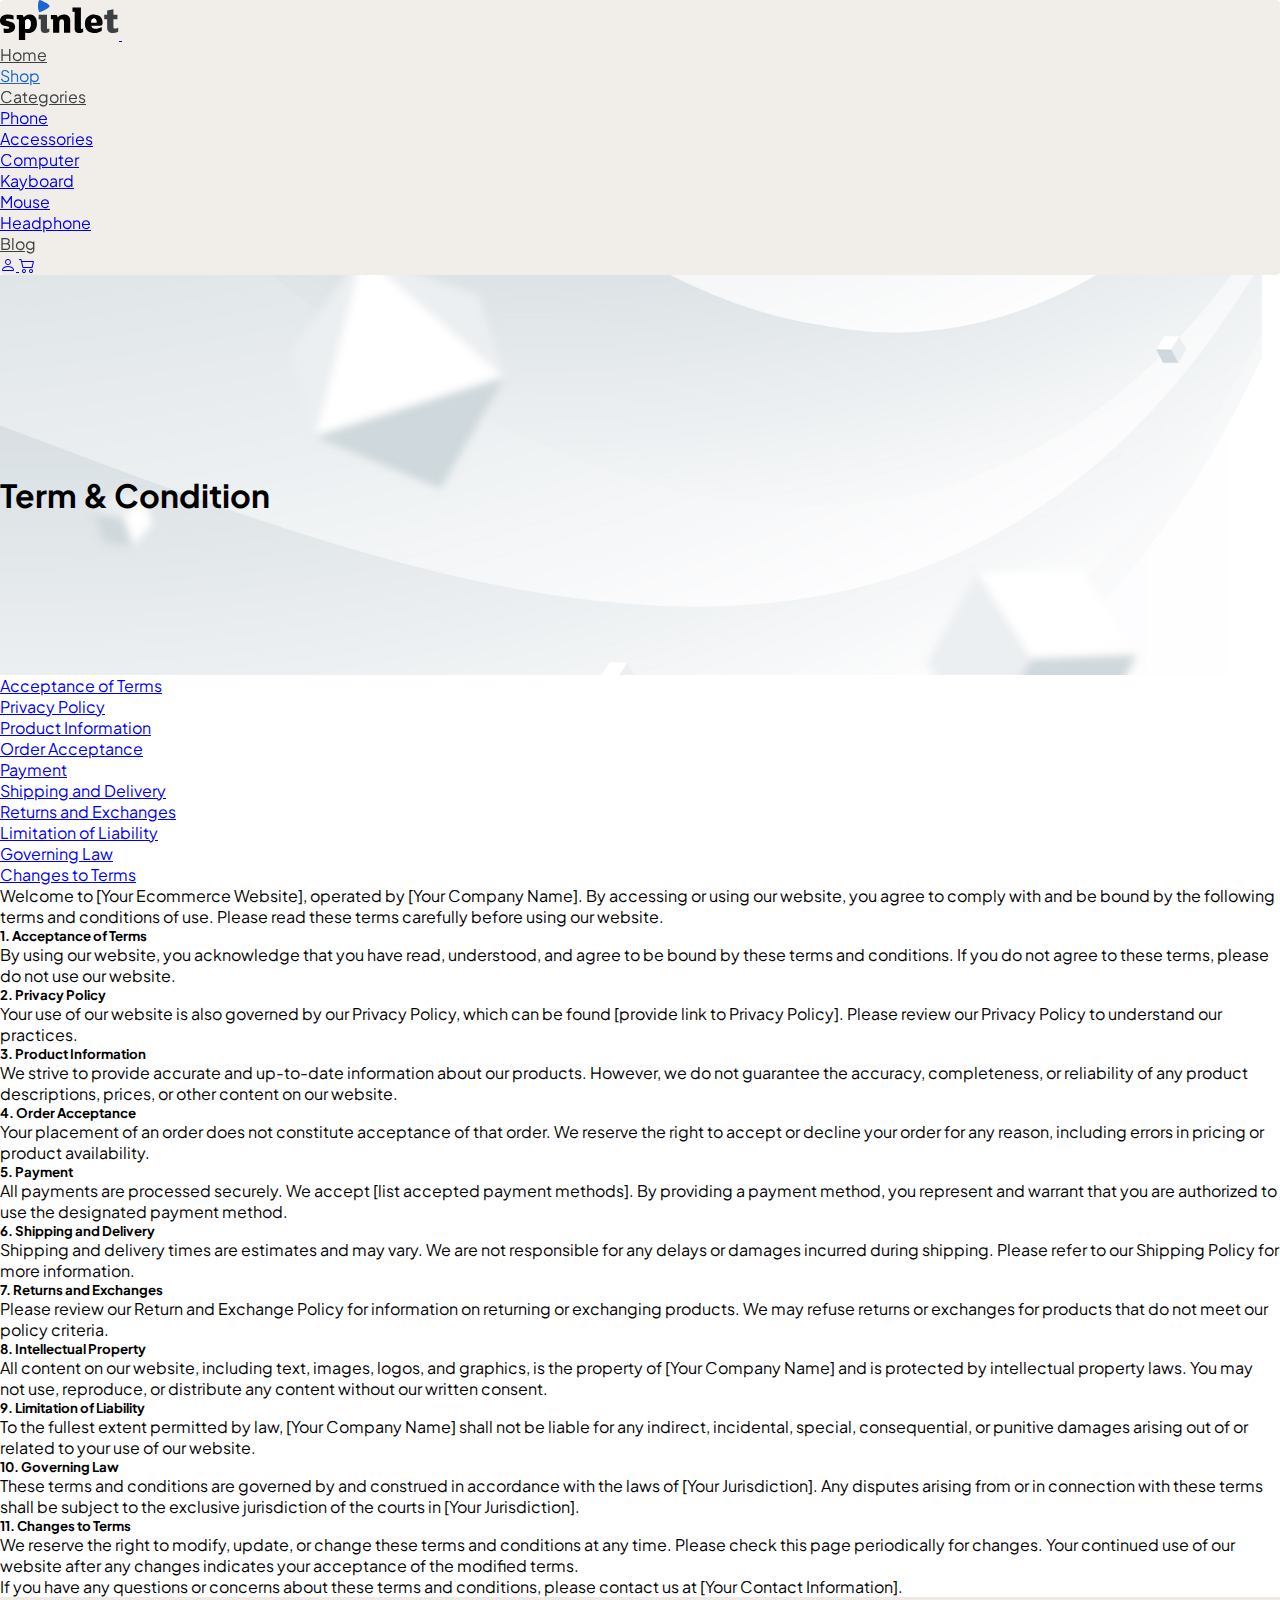
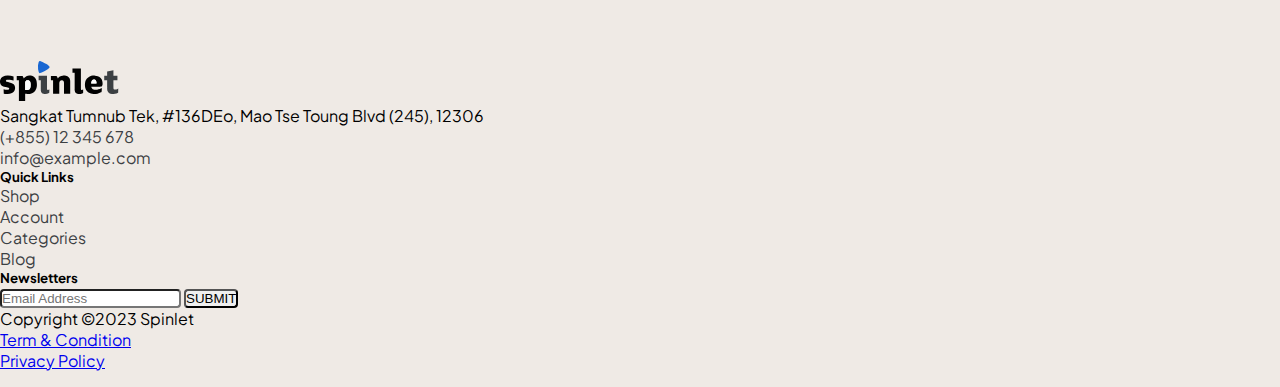
<file: pages/term-condition.html>
<!doctype html>
<html lang="en">

<head>
    <meta charset="utf-8">
    <meta name="viewport" content="width=device-width, initial-scale=1">
    <title>Spinlet</title>
    <link href="https://cdn.jsdelivr.net/npm/bootstrap@5.2.3/dist/css/bootstrap.min.css" rel="stylesheet"
        integrity="sha384-rbsA2VBKQhggwzxH7pPCaAqO46MgnOM80zW1RWuH61DGLwZJEdK2Kadq2F9CUG65" crossorigin="anonymous">

    <!-- Bootstrap Icons -->
    <link rel="stylesheet" href="https://cdn.jsdelivr.net/npm/bootstrap-icons@1.11.2/font/bootstrap-icons.min.css">

    <!-- Google fonts -->
    <link rel="preconnect" href="https://fonts.googleapis.com">
    <link rel="preconnect" href="https://fonts.gstatic.com" crossorigin>
    <link href="https://fonts.googleapis.com/css2?family=Noto+Sans+Khmer:wght@300;400;500;600;700;800;900&family=Plus+Jakarta+Sans:ital,wght@0,300;0,400;0,500;0,600;0,700;0,800;1,300;1,400;1,500;1,600;1,700;1,800&display=swap" rel="stylesheet">

    <!-- Custom Style -->
    <link rel="stylesheet" href="../css/style.css">
</head>

<body>

    <!-- Navbar -->
    <header>
        <div class="container-xl fixed-top mt-3">
            <nav class="navbar navbar-expand-lg ec_navbar shadow-sm">
                <div class="container-fluid">
                    <a class="navbar-brand" href="../index.html">
                        <svg style="height: 40px; width: auto;" viewBox="0 0 119 40" fill="none" xmlns="http://www.w3.org/2000/svg">
                            <g clip-path="url(#clip0_1935_314)"><path d="M2.62605e-05 19.6682C0.164873 19.1784 0.320729 18.6841 0.497565 18.1987C0.896195 17.0992 1.67547 16.3397 2.69303 15.802C4.19383 15.009 5.86444 14.5911 7.56201 14.5841C9.59199 14.5354 11.6164 14.8162 13.5564 15.4155V19.5199C13.1698 19.4031 12.8161 19.2623 12.449 19.1904C11.5792 18.9948 10.6998 18.8447 9.81442 18.741C8.96118 18.6836 8.10504 18.6836 7.2518 18.741C6.9296 18.756 6.54445 18.8368 6.31667 19.0406C6.05728 19.2716 5.89638 19.5933 5.86708 19.9393C5.85809 20.4007 6.26122 20.6793 6.67783 20.7962C7.59048 21.0523 8.53161 21.2141 9.43228 21.5002C10.594 21.848 11.7331 22.2672 12.8431 22.7555C14.051 23.3127 14.6609 24.4033 14.9412 25.6675C15.243 26.9956 15.0966 28.3861 14.5246 29.6222C14.0045 30.7876 13.0919 31.5171 11.9769 32.0503C10.3105 32.8533 8.53011 33.0839 6.7108 32.9866C5.74869 32.9356 4.78958 32.8023 3.76753 32.7005L3.60868 28.3564C4.18714 28.4582 4.73114 28.5676 5.27963 28.656C6.31517 28.8058 7.34771 28.9556 8.39074 28.638C8.88678 28.4882 9.20299 28.1512 9.24495 27.7168C9.28691 27.2823 8.89277 26.9408 8.51063 26.7835C7.96317 26.5843 7.40229 26.4241 6.83219 26.3042C5.957 26.0825 5.06683 25.9117 4.20363 25.6511C3.56194 25.4565 2.93862 25.2058 2.34085 24.9021C1.11799 24.2819 0.442116 23.2349 0.161876 21.9062C0.119915 21.7084 0.0464829 21.5167 -0.0119629 21.322C-0.00397031 20.7637 2.62605e-05 20.2125 2.62605e-05 19.6682Z" fill="#010101"/><path d="M40.3007 0C40.4216 0.10723 40.5526 0.202542 40.6919 0.284611C41.8908 0.846346 43.0896 1.38861 44.2885 1.95633C44.8775 2.23645 45.4874 2.4986 46.0194 2.87009C47.1044 3.62656 48.2673 4.27368 49.1665 5.2863C49.715 5.90496 49.7435 6.3873 49.1665 6.98648C48.2525 7.90072 47.21 8.67684 46.0719 9.29034C44.6302 10.1007 43.1481 10.8422 41.6675 11.5792C41.1999 11.8129 40.6754 11.9312 40.1808 12.114C39.49 12.3686 39.2008 12.1469 38.8621 11.365C38.5534 10.652 38.4485 9.85058 38.2626 9.08512C38.1742 8.72112 38.0903 8.35561 38.0333 7.98562C38.0326 7.80837 38.0431 7.63126 38.0648 7.45534C38.0468 6.41876 37.9749 5.38067 38.0169 4.34708C38.0423 3.70595 38.2147 3.06782 38.363 2.43718C38.4979 1.86646 38.5803 1.28824 38.8771 0.74748C39.1168 0.310076 39.3746 0.0584215 39.8796 0.0853848C39.9676 0.072427 40.0524 0.0434878 40.1299 0H40.3007Z" fill="#1967D2"/><path d="M25.1602 32.8233V40H18.905V19.3281H16.7305V14.9496C16.8399 14.9406 16.9373 14.9256 17.0302 14.9256H22.2753C22.3754 14.9095 22.478 14.9301 22.5641 14.9834C22.6503 15.0368 22.7143 15.1195 22.7444 15.2163C23.0666 15.9383 23.4382 16.6393 23.8279 17.4212C24.0287 17.1741 24.1681 16.9224 24.3764 16.7621C25.0268 16.2603 25.6667 15.7256 26.38 15.3301C27.3434 14.817 28.4222 14.5591 29.5136 14.5811C31.1726 14.5916 32.7881 14.8957 34.1758 15.9817C34.9566 16.5914 35.4721 17.3763 35.8992 18.2092C36.2406 18.8829 36.4713 19.6072 36.5825 20.3543C36.7744 21.668 36.9527 23.0041 36.9212 24.3268C36.8613 26.8539 36.091 29.1428 34.1593 30.9179C33.1942 31.8017 32.0328 32.3035 30.7874 32.6405C29.6487 32.9309 28.4714 33.0406 27.2987 32.9656C26.6018 32.9371 25.9065 32.8727 25.1602 32.8233ZM25.1602 28.948C26.0174 28.948 26.8176 28.99 27.6134 28.9391C28.8872 28.8582 29.8448 28.2755 30.2374 26.9917C30.4279 26.4302 30.5561 25.8495 30.6196 25.2601C30.7275 23.855 30.7605 22.4469 30.3199 21.0658C29.7204 19.2068 28.1619 18.9686 26.9 19.3222C25.8855 19.6023 25.2036 20.6059 25.1826 21.7189C25.1601 22.8918 25.1691 24.0647 25.1661 25.2391C25.1631 26.4135 25.1646 27.6223 25.1646 28.948H25.1602ZM53.0763 19.3207H50.8973V14.9182H55.501C56.8288 14.9182 56.8258 14.9182 57.2993 16.1495C57.4492 16.5494 57.635 16.9389 57.8613 17.4692C57.9947 17.3152 58.1197 17.1542 58.236 16.9868C58.6406 16.3187 59.312 15.9682 59.9324 15.5638C60.7581 15.026 61.7037 14.8373 62.6584 14.6845C63.7398 14.5085 64.8449 14.5395 65.9148 14.7759C68.1747 15.2762 69.6194 16.6228 70.0825 18.9237C70.1723 19.4279 70.2129 19.9396 70.2039 20.4516C70.2158 24.4462 70.2193 28.4407 70.2144 32.4353C70.2144 32.5177 70.2024 32.6001 70.1934 32.6959H63.9906V32.2361V21.674C63.9906 20.6778 63.4631 19.7476 62.7498 19.4884C61.7007 19.1094 60.5798 19.3072 60.0058 20.0247C59.5257 20.6447 59.2747 21.4115 59.2955 22.1952C59.2865 25.5297 59.2955 28.8642 59.2955 32.1986V32.6899H53.0763V19.3207ZM91.3223 25.657C91.424 26.2974 91.6875 26.9011 92.0881 27.4111C92.4837 27.9053 93.0125 28.2759 93.6121 28.4792C94.0347 28.641 94.5203 28.6425 94.9774 28.7114C95.2082 28.7458 95.4674 28.8507 95.6667 28.7833C96.1718 28.611 96.6783 28.8387 97.1788 28.6934C98.036 28.4447 98.9232 28.2829 99.7624 27.9893C100.452 27.7482 101.093 27.3662 101.831 27.0097C101.811 27.3587 101.789 27.6478 101.783 27.9369C101.783 28.1421 101.804 28.3489 101.802 28.5556C101.802 28.6919 101.771 28.8267 101.765 28.963C101.75 29.2626 101.765 29.5622 101.726 29.8618C101.685 30.2063 101.667 30.5733 101.526 30.8789C101.43 31.0841 101.158 31.2369 100.927 31.3493C99.8364 31.908 98.6874 32.3445 97.501 32.651C96.1523 32.9806 94.79 33.0315 93.4173 32.9641C91.6729 32.8802 90.0215 32.4802 88.5214 31.5335C87.3839 30.816 86.5882 29.8094 85.9498 28.6604C85.3713 27.6119 85.124 26.4779 84.9757 25.3065C84.8092 23.821 84.9005 22.318 85.2454 20.8636C85.5366 19.6212 86.1237 18.4675 86.9568 17.5006C87.6971 16.6019 88.6203 15.9712 89.6543 15.4409C90.6883 14.9107 91.7524 14.7204 92.8478 14.5616C93.5972 14.4508 94.3944 14.5317 95.1587 14.6291C96.0198 14.7398 96.8714 14.9151 97.7063 15.1533C98.1679 15.2837 98.583 15.5862 99.0086 15.8289C99.7767 16.2639 100.461 16.8325 101.029 17.5081C101.6 18.2035 102.014 19.0139 102.243 19.8839C102.509 20.9346 102.634 22.0162 102.613 23.1C102.634 23.8402 102.382 24.5623 101.904 25.1282C101.784 25.2948 101.617 25.4212 101.424 25.4907C100.981 25.5903 100.53 25.644 100.076 25.651C97.2418 25.6645 94.4064 25.651 91.5725 25.651L91.3223 25.657ZM91.1604 22.6012H96.1628C96.431 22.6012 96.4925 22.4514 96.5089 22.2207C96.5733 21.452 96.4283 20.6802 96.0893 19.9872C95.2606 18.32 92.9752 18.0684 91.9667 19.5379C91.3447 20.4516 91.2084 21.4987 91.1604 22.6012Z" fill="#010101"/><path d="M104.234 14.8613L107.065 14.8403L107.136 14.7744V10.6131L113.43 9.20947V14.7729L113.505 14.8418H117.431V19.1335H113.449C113.439 19.2728 113.422 19.3806 113.422 19.4885C113.422 21.9631 113.383 24.4392 113.439 26.9138C113.463 28.0104 113.954 28.5017 114.991 28.5287C115.916 28.5526 116.764 28.2186 117.617 27.9295C117.807 27.8636 117.948 27.6718 118.127 27.558C118.389 27.3902 118.501 27.5265 118.492 27.7872C118.462 28.5841 118.42 29.381 118.381 30.1839C118.348 30.5089 118.332 30.8354 118.332 31.1621C118.345 31.2719 118.324 31.3832 118.27 31.4799C118.216 31.5766 118.133 31.6536 118.032 31.6998C117.102 32.2532 116.065 32.6039 114.99 32.7289C113.986 32.8548 112.989 33.0824 111.964 32.9656C110.889 32.8656 109.853 32.5058 108.948 31.917C108.245 31.4527 107.966 30.7336 107.546 30.1105C107.304 29.748 107.31 29.2117 107.247 28.7369C107.184 28.262 107.173 27.7947 107.14 27.3228V19.2383L107.07 19.1679H104.222V14.9467L104.234 14.8613Z" fill="#3C4043"/><path d="M74.5858 11.8444C74.2292 11.8354 73.8725 11.8249 73.5158 11.8204C73.1592 11.8159 72.834 11.8204 72.4668 11.8204V7.49878H80.874C80.883 7.69501 80.8995 7.87776 80.8995 8.06051V27.7272C80.877 29.0185 81.4555 29.1638 82.5704 28.8162C82.7719 28.7409 82.9673 28.6503 83.1549 28.5451V31.5215C83.1559 31.6539 83.1164 31.7834 83.0416 31.8926C82.9669 32.0019 82.8605 32.0857 82.7368 32.1327C81.412 32.7873 80.0213 33.0015 78.5646 32.9851C77.5606 32.9731 76.6299 32.7454 75.8746 32.0998C75.4932 31.7626 75.207 31.3313 75.0444 30.849C74.8106 30.1329 74.7237 29.366 74.5948 28.617C74.5649 28.4328 74.6608 28.2335 74.6608 28.0403V12.4121C74.6608 12.2548 74.6533 12.0975 74.6488 11.9402L74.5858 11.8444Z" fill="#020202"/><path d="M49.3868 28.6245C49.4015 28.6637 49.4081 28.7055 49.4063 28.7473C49.3523 29.7555 49.2999 30.7636 49.2249 31.7702C49.2249 31.8646 49.0751 31.9725 48.9657 32.0324C47.5645 32.8293 46.0374 33.0809 44.4579 32.9521C43.7749 32.9142 43.1039 32.7571 42.4752 32.4877C41.8038 32.1747 41.3692 31.5261 41.0875 30.831C40.7413 29.9772 40.8027 29.0619 40.7998 28.1661C40.7893 25.3335 40.7998 22.5009 40.7998 19.6682V19.1709H38.6133V14.8643H47.0145V27.4366C47.0211 27.7237 47.0477 28.01 47.0939 28.2935C47.1569 28.7428 47.4086 29.008 47.8552 28.9586C48.3714 28.8751 48.8827 28.7636 49.3868 28.6245Z" fill="#3C4043"/><path d="M107.137 26.454V27.3123C106.786 27.0277 106.786 26.5978 107.137 26.454Z" fill="#FDFDFD"/><path d="M104.234 14.8613L104.212 14.9467L104.116 14.8897L104.234 14.8613Z" fill="#ECECEC"/><path d="M25.1646 28.948V25.2511C25.1646 24.0647 25.1645 22.9038 25.181 21.7309C25.202 20.6179 25.8839 19.6143 26.8984 19.3341C28.1603 18.9851 29.7128 19.2188 30.3183 21.0778C30.7678 22.4514 30.7319 23.8595 30.618 25.2721C30.5545 25.8615 30.4263 26.4422 30.2358 27.0037C29.8432 28.2815 28.8871 28.8642 27.6118 28.951C26.8235 28.99 26.0218 28.948 25.1646 28.948ZM91.1603 22.6012C91.2068 21.4927 91.3431 20.4456 91.9666 19.5364C92.9751 18.0639 95.2635 18.3155 96.0892 19.9858C96.4282 20.6787 96.5732 21.4505 96.5089 22.2192C96.4924 22.4484 96.4324 22.6012 96.1627 22.5997H91.4885L91.1603 22.6012Z" fill="#FDFDFD"/></g><defs><clipPath id="clip0_1935_314"><rect width="118.491" height="40" fill="white"/></clipPath></defs>
                        </svg>
                    </a>
                    <button class="navbar-toggler" type="button" data-bs-toggle="collapse"
                        data-bs-target="#navbarSupportedContent" aria-controls="navbarSupportedContent"
                        aria-expanded="false" aria-label="Toggle navigation">
                        <span class="navbar-toggler-icon"></span>
                    </button>
                    <div class="collapse navbar-collapse" id="navbarSupportedContent">
                        <ul class="navbar-nav me-auto mb-2 mb-lg-0">
                            <li class="nav-item">
                                <a class="nav-link" href="../index.html">Home</a>
                            </li>
                            <li class="nav-item">
                                <a class="nav-link active" aria-current="page" href="#">Shop</a>
                            </li>
                            <li class="nav-item dropdown">
                                <a class="nav-link dropdown-toggle" href="#" role="button" data-bs-toggle="dropdown"
                                    aria-expanded="false">
                                    Categories
                                </a>
                                <ul class="dropdown-menu">
                                    <li><a class="dropdown-item" href="shop.html">Phone</a></li>
                                    <li><a class="dropdown-item" href="shop.html">Accessories</a></li>
                                    <li><a class="dropdown-item" href="shop.html">Computer</a></li>
                                    <li><a class="dropdown-item" href="shop.html">Kayboard</a></li>
                                    <li><a class="dropdown-item" href="shop.html">Mouse</a></li>
                                    <li><a class="dropdown-item" href="shop.html">Headphone</a></li>
                                </ul>
                            </li>
                            <li class="nav-item">
                                <a href="#" class="nav-link">Blog</a>
                            </li>
                        </ul>
                        <div class="d-flex">
                            <a href="#" class="btn btn-light me-2">
                                <i class="bi bi-person"></i>
                            </a>
                            <a href="#" class="btn btn-light">
                                <i class="bi bi-cart2"></i>
                            </a>
                        </div>
                    </div>
                </div>
            </nav>
        </div>
    </header>

    <!-- Content Title -->
    <main class="content_title">
        <div class="wrapper">
            <div class="background">
                <img src="../img/abstract_background.jpg" alt="">
            </div>
            <div class="container-xl title">
                <h1>Term & Condition</h1>
            </div>
        </div>
    </main>

    <!-- Product -->
    <main class="product my-5">
        <div class="wrapper">
            <div class="container-xl">
                <div class="row">
                    <div class="col-md-3">
                        <div class="card">
                            <div class="card-body">
                                <ol>
                                    <li><a class="text-dark" href="#Acceptance-of-Terms">Acceptance of Terms</a></li>
                                    <li><a class="text-dark" href="#Privacy-Policy">Privacy Policy</a></li>
                                    <li><a class="text-dark" href="#Product-Information">Product Information</a></li>
                                    <li><a class="text-dark" href="#Order-Acceptance">Order Acceptance</a></li>
                                    <li><a class="text-dark" href="#Payment">Payment</a></li>
                                    <li><a class="text-dark" href="#Shipping-and-Delivery">Shipping and Delivery</a></li>
                                    <li><a class="text-dark" href="#Returns-and-Exchanges">Returns and Exchanges</a></li>
                                    <li><a class="text-dark" href="#Limitation-of-Liability">Limitation of Liability</a></li>
                                    <li><a class="text-dark" href="#Governing-Law">Governing Law</a></li>
                                    <li><a class="text-dark" href="#Changes-to-Terms">Changes to Terms</a></li>
                                </ol>
                            </div>
                        </div>
                    </div>
                    <div class="col-md-9">
                        <p>Welcome to [Your Ecommerce Website], operated by [Your Company Name]. By accessing or using our website, you agree to comply with and be bound by the following terms and conditions of use. Please read these terms carefully before using our website.</p>
                        
                        <h5 id="Acceptance-of-Terms">1. Acceptance of Terms</h5>
                        <p>By using our website, you acknowledge that you have read, understood, and agree to be bound by these terms and conditions. If you do not agree to these terms, please do not use our website.</p>
                        
                        <h5 id="Privacy-Policy">2. Privacy Policy</h5>
                        <p>Your use of our website is also governed by our Privacy Policy, which can be found [provide link to Privacy Policy]. Please review our Privacy Policy to understand our practices.</p>
                        
                        <h5 id="Product-Information">3. Product Information</h5>
                        <p>We strive to provide accurate and up-to-date information about our products. However, we do not guarantee the accuracy, completeness, or reliability of any product descriptions, prices, or other content on our website.</p>

                        <h5 id="Order-Acceptance">4. Order Acceptance</h5>
                        <p>Your placement of an order does not constitute acceptance of that order. We reserve the right to accept or decline your order for any reason, including errors in pricing or product availability.</p>

                        <h5 id="Payment">5. Payment</h5>
                        <p>All payments are processed securely. We accept [list accepted payment methods]. By providing a payment method, you represent and warrant that you are authorized to use the designated payment method.</p>

                        <h5 id="Shipping-and-Delivery">6. Shipping and Delivery</h5>
                        <p>Shipping and delivery times are estimates and may vary. We are not responsible for any delays or damages incurred during shipping. Please refer to our Shipping Policy for more information.</p>

                        <h5 id="Returns-and-Exchanges">7. Returns and Exchanges</h5>
                        <p>Please review our Return and Exchange Policy for information on returning or exchanging products. We may refuse returns or exchanges for products that do not meet our policy criteria.</p>

                        <h5 id="Intellectual-Property">8. Intellectual Property</h5>
                        <p>All content on our website, including text, images, logos, and graphics, is the property of [Your Company Name] and is protected by intellectual property laws. You may not use, reproduce, or distribute any content without our written consent.</p>

                        <h5 id="Limitation-of-Liability">9. Limitation of Liability</h5>
                        <p>To the fullest extent permitted by law, [Your Company Name] shall not be liable for any indirect, incidental, special, consequential, or punitive damages arising out of or related to your use of our website.</p>

                        <h5 id="Governing-Law">10. Governing Law</h5>
                        <p>These terms and conditions are governed by and construed in accordance with the laws of [Your Jurisdiction]. Any disputes arising from or in connection with these terms shall be subject to the exclusive jurisdiction of the courts in [Your Jurisdiction].</p>

                        <h5 id="Changes-to-Terms">11. Changes to Terms</h5>
                        <p>We reserve the right to modify, update, or change these terms and conditions at any time. Please check this page periodically for changes. Your continued use of our website after any changes indicates your acceptance of the modified terms.</p>

                        <p>If you have any questions or concerns about these terms and conditions, please contact us at [Your Contact Information].</p>
                    </div>
                </div>
            </div>
        </div>
    </main>

    <!-- Footer -->
    <footer class="footer">
        <div class="wrapper">
            <div class="container-xl">
                <div class="row">
                    <div class="col-md-4">
                        <a class="navbar-brand mb-3" href="#">
                            <svg style="height: 40px; width: auto;" viewBox="0 0 119 40" fill="none" xmlns="http://www.w3.org/2000/svg">
                                <g clip-path="url(#clip0_1935_314)"><path d="M2.62605e-05 19.6682C0.164873 19.1784 0.320729 18.6841 0.497565 18.1987C0.896195 17.0992 1.67547 16.3397 2.69303 15.802C4.19383 15.009 5.86444 14.5911 7.56201 14.5841C9.59199 14.5354 11.6164 14.8162 13.5564 15.4155V19.5199C13.1698 19.4031 12.8161 19.2623 12.449 19.1904C11.5792 18.9948 10.6998 18.8447 9.81442 18.741C8.96118 18.6836 8.10504 18.6836 7.2518 18.741C6.9296 18.756 6.54445 18.8368 6.31667 19.0406C6.05728 19.2716 5.89638 19.5933 5.86708 19.9393C5.85809 20.4007 6.26122 20.6793 6.67783 20.7962C7.59048 21.0523 8.53161 21.2141 9.43228 21.5002C10.594 21.848 11.7331 22.2672 12.8431 22.7555C14.051 23.3127 14.6609 24.4033 14.9412 25.6675C15.243 26.9956 15.0966 28.3861 14.5246 29.6222C14.0045 30.7876 13.0919 31.5171 11.9769 32.0503C10.3105 32.8533 8.53011 33.0839 6.7108 32.9866C5.74869 32.9356 4.78958 32.8023 3.76753 32.7005L3.60868 28.3564C4.18714 28.4582 4.73114 28.5676 5.27963 28.656C6.31517 28.8058 7.34771 28.9556 8.39074 28.638C8.88678 28.4882 9.20299 28.1512 9.24495 27.7168C9.28691 27.2823 8.89277 26.9408 8.51063 26.7835C7.96317 26.5843 7.40229 26.4241 6.83219 26.3042C5.957 26.0825 5.06683 25.9117 4.20363 25.6511C3.56194 25.4565 2.93862 25.2058 2.34085 24.9021C1.11799 24.2819 0.442116 23.2349 0.161876 21.9062C0.119915 21.7084 0.0464829 21.5167 -0.0119629 21.322C-0.00397031 20.7637 2.62605e-05 20.2125 2.62605e-05 19.6682Z" fill="#010101"/><path d="M40.3007 0C40.4216 0.10723 40.5526 0.202542 40.6919 0.284611C41.8908 0.846346 43.0896 1.38861 44.2885 1.95633C44.8775 2.23645 45.4874 2.4986 46.0194 2.87009C47.1044 3.62656 48.2673 4.27368 49.1665 5.2863C49.715 5.90496 49.7435 6.3873 49.1665 6.98648C48.2525 7.90072 47.21 8.67684 46.0719 9.29034C44.6302 10.1007 43.1481 10.8422 41.6675 11.5792C41.1999 11.8129 40.6754 11.9312 40.1808 12.114C39.49 12.3686 39.2008 12.1469 38.8621 11.365C38.5534 10.652 38.4485 9.85058 38.2626 9.08512C38.1742 8.72112 38.0903 8.35561 38.0333 7.98562C38.0326 7.80837 38.0431 7.63126 38.0648 7.45534C38.0468 6.41876 37.9749 5.38067 38.0169 4.34708C38.0423 3.70595 38.2147 3.06782 38.363 2.43718C38.4979 1.86646 38.5803 1.28824 38.8771 0.74748C39.1168 0.310076 39.3746 0.0584215 39.8796 0.0853848C39.9676 0.072427 40.0524 0.0434878 40.1299 0H40.3007Z" fill="#1967D2"/><path d="M25.1602 32.8233V40H18.905V19.3281H16.7305V14.9496C16.8399 14.9406 16.9373 14.9256 17.0302 14.9256H22.2753C22.3754 14.9095 22.478 14.9301 22.5641 14.9834C22.6503 15.0368 22.7143 15.1195 22.7444 15.2163C23.0666 15.9383 23.4382 16.6393 23.8279 17.4212C24.0287 17.1741 24.1681 16.9224 24.3764 16.7621C25.0268 16.2603 25.6667 15.7256 26.38 15.3301C27.3434 14.817 28.4222 14.5591 29.5136 14.5811C31.1726 14.5916 32.7881 14.8957 34.1758 15.9817C34.9566 16.5914 35.4721 17.3763 35.8992 18.2092C36.2406 18.8829 36.4713 19.6072 36.5825 20.3543C36.7744 21.668 36.9527 23.0041 36.9212 24.3268C36.8613 26.8539 36.091 29.1428 34.1593 30.9179C33.1942 31.8017 32.0328 32.3035 30.7874 32.6405C29.6487 32.9309 28.4714 33.0406 27.2987 32.9656C26.6018 32.9371 25.9065 32.8727 25.1602 32.8233ZM25.1602 28.948C26.0174 28.948 26.8176 28.99 27.6134 28.9391C28.8872 28.8582 29.8448 28.2755 30.2374 26.9917C30.4279 26.4302 30.5561 25.8495 30.6196 25.2601C30.7275 23.855 30.7605 22.4469 30.3199 21.0658C29.7204 19.2068 28.1619 18.9686 26.9 19.3222C25.8855 19.6023 25.2036 20.6059 25.1826 21.7189C25.1601 22.8918 25.1691 24.0647 25.1661 25.2391C25.1631 26.4135 25.1646 27.6223 25.1646 28.948H25.1602ZM53.0763 19.3207H50.8973V14.9182H55.501C56.8288 14.9182 56.8258 14.9182 57.2993 16.1495C57.4492 16.5494 57.635 16.9389 57.8613 17.4692C57.9947 17.3152 58.1197 17.1542 58.236 16.9868C58.6406 16.3187 59.312 15.9682 59.9324 15.5638C60.7581 15.026 61.7037 14.8373 62.6584 14.6845C63.7398 14.5085 64.8449 14.5395 65.9148 14.7759C68.1747 15.2762 69.6194 16.6228 70.0825 18.9237C70.1723 19.4279 70.2129 19.9396 70.2039 20.4516C70.2158 24.4462 70.2193 28.4407 70.2144 32.4353C70.2144 32.5177 70.2024 32.6001 70.1934 32.6959H63.9906V32.2361V21.674C63.9906 20.6778 63.4631 19.7476 62.7498 19.4884C61.7007 19.1094 60.5798 19.3072 60.0058 20.0247C59.5257 20.6447 59.2747 21.4115 59.2955 22.1952C59.2865 25.5297 59.2955 28.8642 59.2955 32.1986V32.6899H53.0763V19.3207ZM91.3223 25.657C91.424 26.2974 91.6875 26.9011 92.0881 27.4111C92.4837 27.9053 93.0125 28.2759 93.6121 28.4792C94.0347 28.641 94.5203 28.6425 94.9774 28.7114C95.2082 28.7458 95.4674 28.8507 95.6667 28.7833C96.1718 28.611 96.6783 28.8387 97.1788 28.6934C98.036 28.4447 98.9232 28.2829 99.7624 27.9893C100.452 27.7482 101.093 27.3662 101.831 27.0097C101.811 27.3587 101.789 27.6478 101.783 27.9369C101.783 28.1421 101.804 28.3489 101.802 28.5556C101.802 28.6919 101.771 28.8267 101.765 28.963C101.75 29.2626 101.765 29.5622 101.726 29.8618C101.685 30.2063 101.667 30.5733 101.526 30.8789C101.43 31.0841 101.158 31.2369 100.927 31.3493C99.8364 31.908 98.6874 32.3445 97.501 32.651C96.1523 32.9806 94.79 33.0315 93.4173 32.9641C91.6729 32.8802 90.0215 32.4802 88.5214 31.5335C87.3839 30.816 86.5882 29.8094 85.9498 28.6604C85.3713 27.6119 85.124 26.4779 84.9757 25.3065C84.8092 23.821 84.9005 22.318 85.2454 20.8636C85.5366 19.6212 86.1237 18.4675 86.9568 17.5006C87.6971 16.6019 88.6203 15.9712 89.6543 15.4409C90.6883 14.9107 91.7524 14.7204 92.8478 14.5616C93.5972 14.4508 94.3944 14.5317 95.1587 14.6291C96.0198 14.7398 96.8714 14.9151 97.7063 15.1533C98.1679 15.2837 98.583 15.5862 99.0086 15.8289C99.7767 16.2639 100.461 16.8325 101.029 17.5081C101.6 18.2035 102.014 19.0139 102.243 19.8839C102.509 20.9346 102.634 22.0162 102.613 23.1C102.634 23.8402 102.382 24.5623 101.904 25.1282C101.784 25.2948 101.617 25.4212 101.424 25.4907C100.981 25.5903 100.53 25.644 100.076 25.651C97.2418 25.6645 94.4064 25.651 91.5725 25.651L91.3223 25.657ZM91.1604 22.6012H96.1628C96.431 22.6012 96.4925 22.4514 96.5089 22.2207C96.5733 21.452 96.4283 20.6802 96.0893 19.9872C95.2606 18.32 92.9752 18.0684 91.9667 19.5379C91.3447 20.4516 91.2084 21.4987 91.1604 22.6012Z" fill="#010101"/><path d="M104.234 14.8613L107.065 14.8403L107.136 14.7744V10.6131L113.43 9.20947V14.7729L113.505 14.8418H117.431V19.1335H113.449C113.439 19.2728 113.422 19.3806 113.422 19.4885C113.422 21.9631 113.383 24.4392 113.439 26.9138C113.463 28.0104 113.954 28.5017 114.991 28.5287C115.916 28.5526 116.764 28.2186 117.617 27.9295C117.807 27.8636 117.948 27.6718 118.127 27.558C118.389 27.3902 118.501 27.5265 118.492 27.7872C118.462 28.5841 118.42 29.381 118.381 30.1839C118.348 30.5089 118.332 30.8354 118.332 31.1621C118.345 31.2719 118.324 31.3832 118.27 31.4799C118.216 31.5766 118.133 31.6536 118.032 31.6998C117.102 32.2532 116.065 32.6039 114.99 32.7289C113.986 32.8548 112.989 33.0824 111.964 32.9656C110.889 32.8656 109.853 32.5058 108.948 31.917C108.245 31.4527 107.966 30.7336 107.546 30.1105C107.304 29.748 107.31 29.2117 107.247 28.7369C107.184 28.262 107.173 27.7947 107.14 27.3228V19.2383L107.07 19.1679H104.222V14.9467L104.234 14.8613Z" fill="#3C4043"/><path d="M74.5858 11.8444C74.2292 11.8354 73.8725 11.8249 73.5158 11.8204C73.1592 11.8159 72.834 11.8204 72.4668 11.8204V7.49878H80.874C80.883 7.69501 80.8995 7.87776 80.8995 8.06051V27.7272C80.877 29.0185 81.4555 29.1638 82.5704 28.8162C82.7719 28.7409 82.9673 28.6503 83.1549 28.5451V31.5215C83.1559 31.6539 83.1164 31.7834 83.0416 31.8926C82.9669 32.0019 82.8605 32.0857 82.7368 32.1327C81.412 32.7873 80.0213 33.0015 78.5646 32.9851C77.5606 32.9731 76.6299 32.7454 75.8746 32.0998C75.4932 31.7626 75.207 31.3313 75.0444 30.849C74.8106 30.1329 74.7237 29.366 74.5948 28.617C74.5649 28.4328 74.6608 28.2335 74.6608 28.0403V12.4121C74.6608 12.2548 74.6533 12.0975 74.6488 11.9402L74.5858 11.8444Z" fill="#020202"/><path d="M49.3868 28.6245C49.4015 28.6637 49.4081 28.7055 49.4063 28.7473C49.3523 29.7555 49.2999 30.7636 49.2249 31.7702C49.2249 31.8646 49.0751 31.9725 48.9657 32.0324C47.5645 32.8293 46.0374 33.0809 44.4579 32.9521C43.7749 32.9142 43.1039 32.7571 42.4752 32.4877C41.8038 32.1747 41.3692 31.5261 41.0875 30.831C40.7413 29.9772 40.8027 29.0619 40.7998 28.1661C40.7893 25.3335 40.7998 22.5009 40.7998 19.6682V19.1709H38.6133V14.8643H47.0145V27.4366C47.0211 27.7237 47.0477 28.01 47.0939 28.2935C47.1569 28.7428 47.4086 29.008 47.8552 28.9586C48.3714 28.8751 48.8827 28.7636 49.3868 28.6245Z" fill="#3C4043"/><path d="M107.137 26.454V27.3123C106.786 27.0277 106.786 26.5978 107.137 26.454Z" fill="#FDFDFD"/><path d="M104.234 14.8613L104.212 14.9467L104.116 14.8897L104.234 14.8613Z" fill="#ECECEC"/><path d="M25.1646 28.948V25.2511C25.1646 24.0647 25.1645 22.9038 25.181 21.7309C25.202 20.6179 25.8839 19.6143 26.8984 19.3341C28.1603 18.9851 29.7128 19.2188 30.3183 21.0778C30.7678 22.4514 30.7319 23.8595 30.618 25.2721C30.5545 25.8615 30.4263 26.4422 30.2358 27.0037C29.8432 28.2815 28.8871 28.8642 27.6118 28.951C26.8235 28.99 26.0218 28.948 25.1646 28.948ZM91.1603 22.6012C91.2068 21.4927 91.3431 20.4456 91.9666 19.5364C92.9751 18.0639 95.2635 18.3155 96.0892 19.9858C96.4282 20.6787 96.5732 21.4505 96.5089 22.2192C96.4924 22.4484 96.4324 22.6012 96.1627 22.5997H91.4885L91.1603 22.6012Z" fill="#FDFDFD"/></g><defs><clipPath id="clip0_1935_314"><rect width="118.491" height="40" fill="white"/></clipPath></defs>
                            </svg>
                        </a>
                        <p>Sangkat Tumnub Tek, #136DEo, Mao Tse Toung Blvd (245), 12306</p>
                        <ul class="footer_menu">
                            <li><a href="#">(+855) 12 345 678</a></li>
                            <li><a href="#">info@example.com</a></li>
                        </ul>
                    </div>
                    <div class="col-md-4">
                        <h5 class="mb-3">Quick Links</h5>
                        <ul class="footer_menu">
                            <li><a href="#">Shop</a></li>
                            <li><a href="#">Account</a></li>
                            <li><a href="#">Categories</a></li>
                            <li><a href="#">Blog</a></li>
                        </ul>
                    </div>
                    <div class="col-md-4">
                        <h5 class="mb-3">Newsletters</h5>
                        <form>
                            <input type="text" class="form-control mb-2" placeholder="Email Address">
                            <button class="btn btn-dark">Submit</button>
                        </form>
                    </div>
                    <div class="col-md-12 mt-4">
                        <div class="d-flex justify-content-between">
                            <p>Copyright ©2023 Spinlet</p>
                            <ul class="nav">
                                <li class="nav-item">
                                    <a class="nav-link" href="#">Term & Condition</a>
                                </li>
                                <li class="nav-item">
                                    <a class="nav-link" href="#">Privacy Policy</a>
                                </li>
                            </ul>
                        </div>
                    </div>
                </div>
            </div>
        </div>
    </footer>

    <script src="https://cdn.jsdelivr.net/npm/bootstrap@5.2.3/dist/js/bootstrap.bundle.min.js"
        integrity="sha384-kenU1KFdBIe4zVF0s0G1M5b4hcpxyD9F7jL+jjXkk+Q2h455rYXK/7HAuoJl+0I4"
        crossorigin="anonymous"></script>
</body>

</html>
</file>
<file: css/style.css>
* {
  margin: 0;
  padding: 0;
  box-sizing: border-box;
}

body {
  font-family: "Plus Jakarta Sans", "Noto Sans Khmer", sans-serif;
}

.btn, .form-control {
  border-radius: 4px !important;
  box-shadow: none !important;
}

.btn {
  text-transform: uppercase;
}

.ec_navbar {
  background: rgba(239, 234, 229, 0.85);
  border-radius: 4px;
  -webkit-backdrop-filter: blur(10px);
          backdrop-filter: blur(10px);
}
.ec_navbar .navbar-nav .nav-item .nav-link {
  color: #3C4043;
}
.ec_navbar .navbar-nav .nav-item .nav-link.active {
  color: #1967D2;
}
.ec_navbar .navbar-nav .nav-item .nav-link:hover {
  color: #1967D2;
}
.ec_navbar .navbar-nav .nav-item .dropdown-menu {
  border-radius: 4px;
}
.ec_navbar .navbar-nav .nav-item .dropdown-menu .dropdown-item:hover {
  background: none;
  color: #1967D2;
}

.hero .wrapper .background {
  height: 100vh;
  width: 100%;
  position: relative;
}
.hero .wrapper .background img {
  width: 100%;
  height: 100%;
  -o-object-fit: cover;
     object-fit: cover;
  -o-object-position: center;
     object-position: center;
  position: absolute;
}
.hero .wrapper .feature_background {
  width: 100%;
  height: inherit;
  bottom: 0;
  right: 0;
  position: absolute;
}
.hero .wrapper .feature_info {
  height: 100%;
  top: 0;
  bottom: 0;
  left: 0;
  right: 0;
  position: absolute;
}

.content_title .wrapper {
  position: relative;
}
.content_title .wrapper .background {
  width: 100%;
  min-height: 400px;
}
.content_title .wrapper .background img {
  position: absolute;
  width: 100%;
  height: 100%;
  -o-object-fit: cover;
     object-fit: cover;
  -o-object-position: center;
     object-position: center;
}
.content_title .wrapper .title {
  position: absolute;
  top: 50%;
  left: 50%;
  transform: translate(-50%, 0);
  width: 100%;
}

.category .wrapper .card a {
  color: #010101;
  text-decoration: none;
  transition: all 0.3s ease-out;
  box-shadow: none;
  border-radius: inherit;
}
.category .wrapper .card a .card-body {
  display: flex;
  flex-direction: column;
  align-items: center;
  justify-content: center;
}
.category .wrapper .card a .card-body img {
  max-width: 80px;
  height: auto;
  margin-bottom: 1rem;
  margin-top: 0.5rem;
}
.category .wrapper .card a:hover {
  color: #1967D2;
  transform: translateY(-2px);
  box-shadow: rgba(0, 0, 0, 0.08) 0px 4px 12px;
}

.feature .wrapper .wrapper_inner {
  background: url(../img/dark_abstract_background.jpg);
  background-size: cover;
  background-repeat: no-repeat;
  background-position: center;
  color: #EFEAE5;
  border-radius: 14px;
  overflow: hidden;
}
.feature .wrapper .wrapper_inner .feature_info {
  padding-left: 8rem;
}

.card_product {
  border-radius: 4px;
  transition: all 0.3s ease-out;
  height: 100%;
}
.card_product .card-body {
  display: flex;
  flex-direction: column;
  height: inherit;
}
.card_product .card-body a {
  text-decoration: none;
  color: #3C4043;
  display: flex;
  flex-direction: column;
  justify-content: center;
  gap: 10px;
}
.card_product .card-body a img {
  width: 100%;
  height: auto;
  aspect-ratio: 1/1;
  border-radius: 2px;
  -o-object-fit: cover;
     object-fit: cover;
  -o-object-position: center;
     object-position: center;
}
.card_product .card-body a .title {
  font-size: 1.125rem;
  margin-bottom: 0;
  margin-top: 0.25rem;
}
.card_product .card-body a .price .discount {
  color: #1967D2;
  font-size: 1.125rem;
  font-weight: 600;
  margin-right: 0.25rem;
}
.card_product .card-body a .price .ori_price {
  font-size: 0.875rem;
  text-decoration: line-through;
}
.card_product:hover {
  transform: translateY(-2px);
  box-shadow: rgba(0, 0, 0, 0.08) 0px 4px 12px;
}

.footer .wrapper {
  background: #EFEAE5;
  padding: 4rem 0 1rem 0;
}
.footer .wrapper .footer_menu {
  padding-left: 0;
}
.footer .wrapper .footer_menu li {
  list-style: none;
}
.footer .wrapper .footer_menu li a {
  text-decoration: none;
  color: #3C4043;
  transition: all 0.3s ease-out;
}
.footer .wrapper .footer_menu li a:hover {
  color: #010101;
}

.carousel .carousel-control-prev, .carousel .carousel-control-next {
  width: -moz-max-content;
  width: max-content;
  height: -moz-max-content;
  height: max-content;
  background: #3C4043;
  top: 50%;
  transform: translateY(-50%);
  border-radius: 2px;
  padding: 0.25rem;
}
.carousel .carousel-indicators {
  position: static;
}
.carousel .carousel-indicators button {
  width: 50px;
  height: 50px;
}
.carousel .carousel-indicators button img {
  aspect-ratio: 1/1;
  border-radius: 2px;
  -o-object-fit: cover;
     object-fit: cover;
  -o-object-position: center;
     object-position: center;
  border: 1px solid rgba(0, 0, 0, 0.16);
}
.carousel .carousel-indicators button.active img {
  border: 2px solid #1967D2;
}

.rating .star_group i {
  color: #FFDF00;
}

.product_detail .price .discount {
  color: #1967D2;
  font-size: 2rem;
  margin-right: 0.25rem;
}
.product_detail .price .ori_price {
  text-decoration: line-through;
  color: #3C4043;
}

.item_btn_group {
  display: flex;
  flex-direction: row;
}
.item_btn_group input {
  max-width: 80px;
  border: 0;
}/*# sourceMappingURL=style.css.map */
</file>
